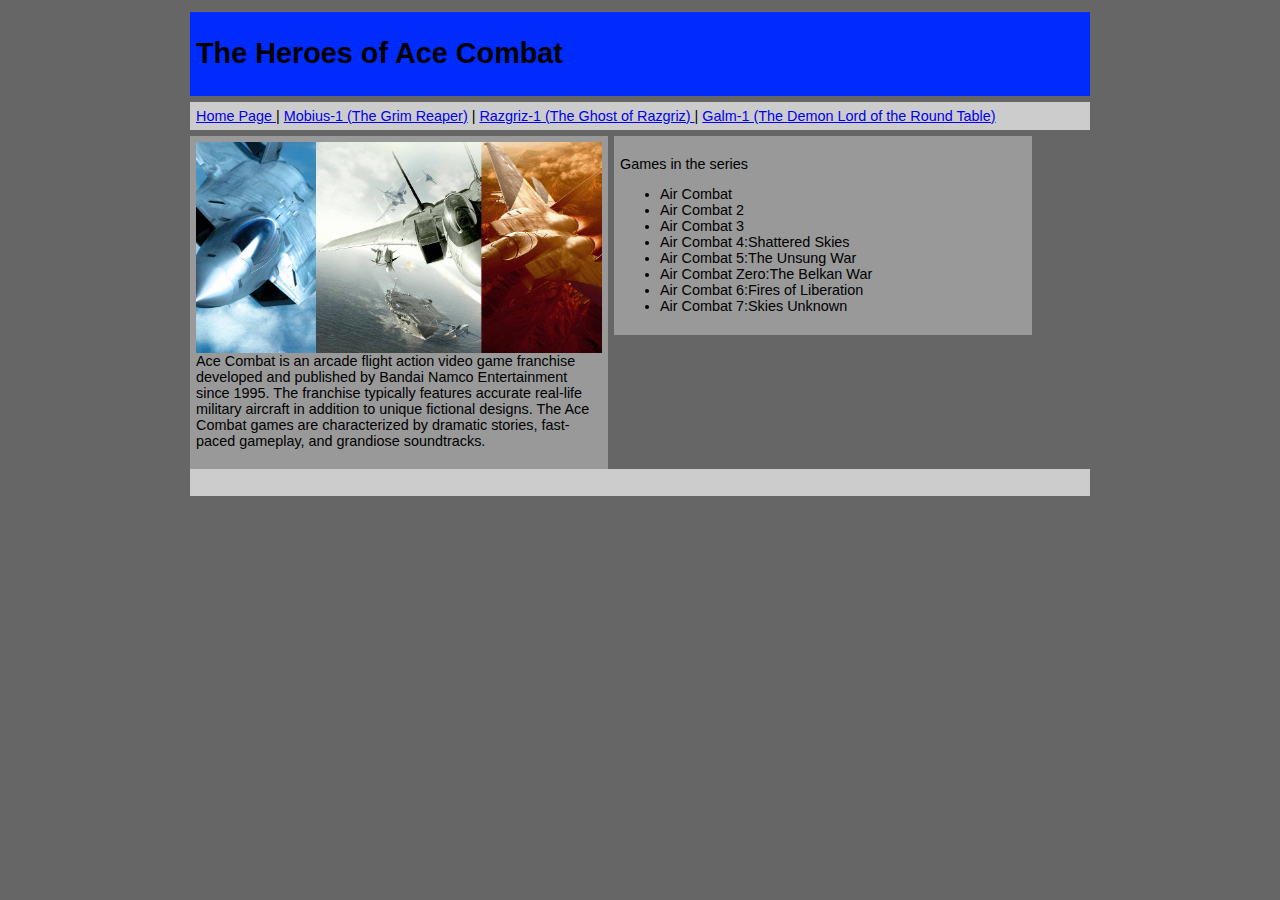
<file: AC Site/Index.html>
<!DOCTYPE HTML>

<html>

	<head>
	
		<title>Ace Combat</title>
		
		<link rel="stylesheet" href="style.css">
		
	</head>
	
	<body>
		
		<div id="container" class="extra">
			
			<header class="extra">
			
				<h1>The Heroes of Ace Combat</h1>
			
			</header>
		
			<nav class="extra">
				<a href="index.html"> Home Page </a> |
				<a href="Page 2.html"> Mobius-1 (The Grim Reaper)</a> |
				<a href="Page 3.html"> Razgriz-1 (The Ghost of Razgriz) </a> |
				<a href="Page 4.html"> Galm-1 (The Demon Lord of the Round Table) </a> 
			
				<br>
			</nav>
			
			<section class="extra">
		
				<img src="images/AC.jpg" width="100%" alt="Ace Combat 4,5 and Zero Main Characters">
			
				<p>Ace Combat is an arcade flight action video game franchise developed and published by Bandai Namco Entertainment since 1995. The franchise typically features accurate real-life military aircraft in addition to unique fictional designs. The Ace Combat games are characterized by dramatic stories, fast-paced gameplay, and grandiose soundtracks.</p>

			</section>
		
			<aside class="extra">
				<p>Games in the series</p>
		
				<ul>
					<li>Air Combat</li>
					<li>Air Combat 2</li>
					<li>Air Combat 3</li>
					<li>Air Combat 4:Shattered Skies</li>
					<li>Air Combat 5:The Unsung War</li>
					<li>Air Combat Zero:The Belkan War</li>
					<li>Air Combat 6:Fires of Liberation</li>
					<li>Air Combat 7:Skies Unknown</li>
				</ul>
			</aside>
		
			<footer class="extra">
				<p></p>
		
				<p></p>
		
				<p> </p>
			</footer>
		</div>
	</body>
	
	
	
</html>
</file>
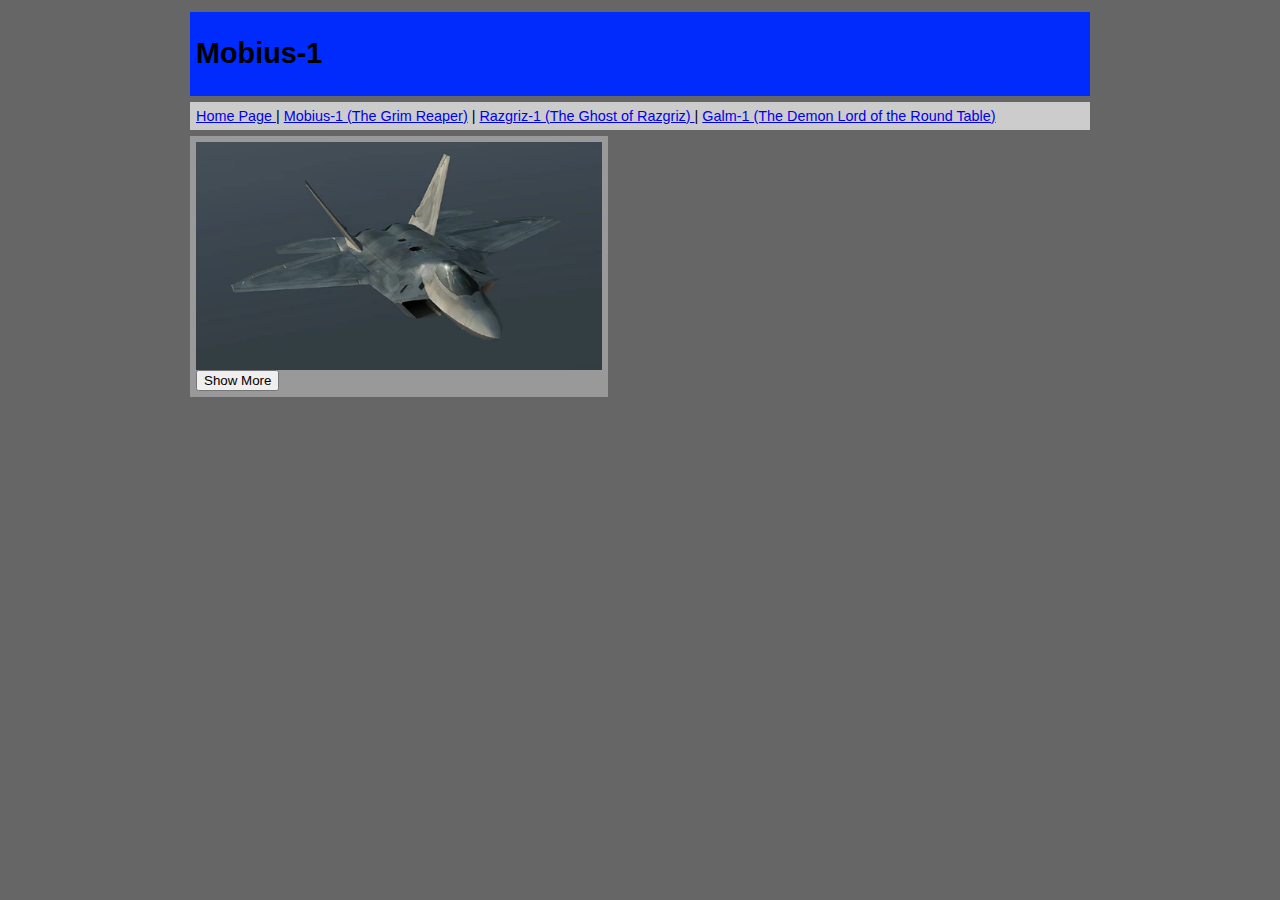
<file: AC Site/Page 2.html>
<!DOCTYPE html>

<html>
    <head>
        <title>Ace Combat 4</title>
        <link rel="stylesheet" href="style.css">
        <script>
            function showMore() {
                var moreText = document.getElementById("more");
                moreText.style.display = "block";
            }
        </script>
    </head>
    <body>
        <div id="container" class="extra">
            <header class="extra">
                <h1>Mobius-1</h1>
            </header>
            <nav class="extra">
                <a href="index.html"> Home Page </a> |
                <a href="Page 2.html"> Mobius-1 (The Grim Reaper)</a> |
                <a href="Page 3.html"> Razgriz-1 (The Ghost of Razgriz) </a> |
                <a href="Page 4.html"> Galm-1 (The Demon Lord of the Round Table) </a> 
                <br>
            </nav>
            <section class="extra">
                <img src="images/Mobius1.jpg" width="100%" alt="Ace Combat 4 - Mobius 1">
                <button onclick="showMore()">Show More</button>
                <p id="more" style="display: none;">Mobius-1, also known as The Grim Reaper, is a legendary ace pilot known for his skills and precision in combat. He played a pivotal role in the Continental War and is remembered as a hero.</p>
            </section>
        </div>
    </body>
</html>
</file>
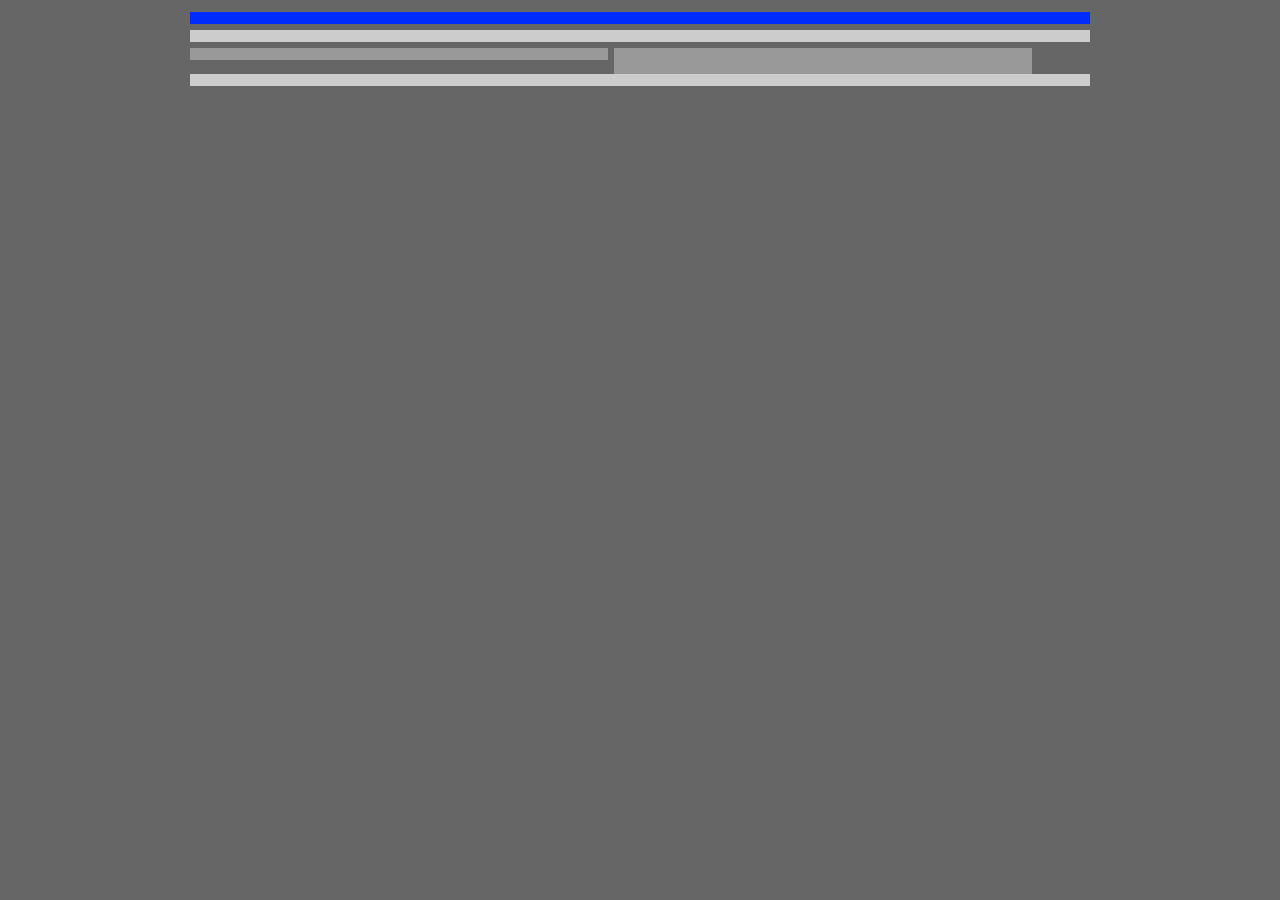
<file: AC Site/Page 3.html>
<!DOCTYPE HTML>

<html>

	<head>
		
		<title></title>
	
		<link rel="stylesheet" href="style.css">
		
	</head>
	
	<body>
		<div id="container" class="extra">
			
			<header class="extra">
			
				
			
			</header>
			
			<nav class="extra">
				
				
				
				 
				
			</nav>
			
			<section class="extra">
				
			</section>
		
			<aside class="extra">
		
				
		
				<ul>

				</ul>
			</aside>
		
			<footer class="extra">
				
			</footer>
		</div>
	</body>
	
	
	
</html>
</file>
<file: AC Site/style.css>
#container {
	width: 900px;
	margin: 0 auto;
}

body {
	background-color: #666666;
	font-size: 90%;
	font-family: Arial, Helvetica, Sans-Serif ;
	margin: 0px;
	padding: 0px;
}

.extra {
	margin-top: 6px;
	padding: 6px;
	border-color: black;
	border: 1px
}

header {
	background-color: #002bfd;
	margin: 0 auto;
	text-shadow: 2px;
	text-shadow: bottom-right;
}

nav {
	background-color: #CCCCCC;
	margin: 0 auto;
}

footer {
	background-color: #CCCCCC;
	text-align: center;
	clear: left;
}

section {
	background-color: #999999;
	width: 406px;
	float: left;
}

aside {
	background-color: #999999;
	width: 406px;
	float: left;
	margin-left: 6px;
}

img {
	float: left;
	margin-right: 6px;
}
</file>
